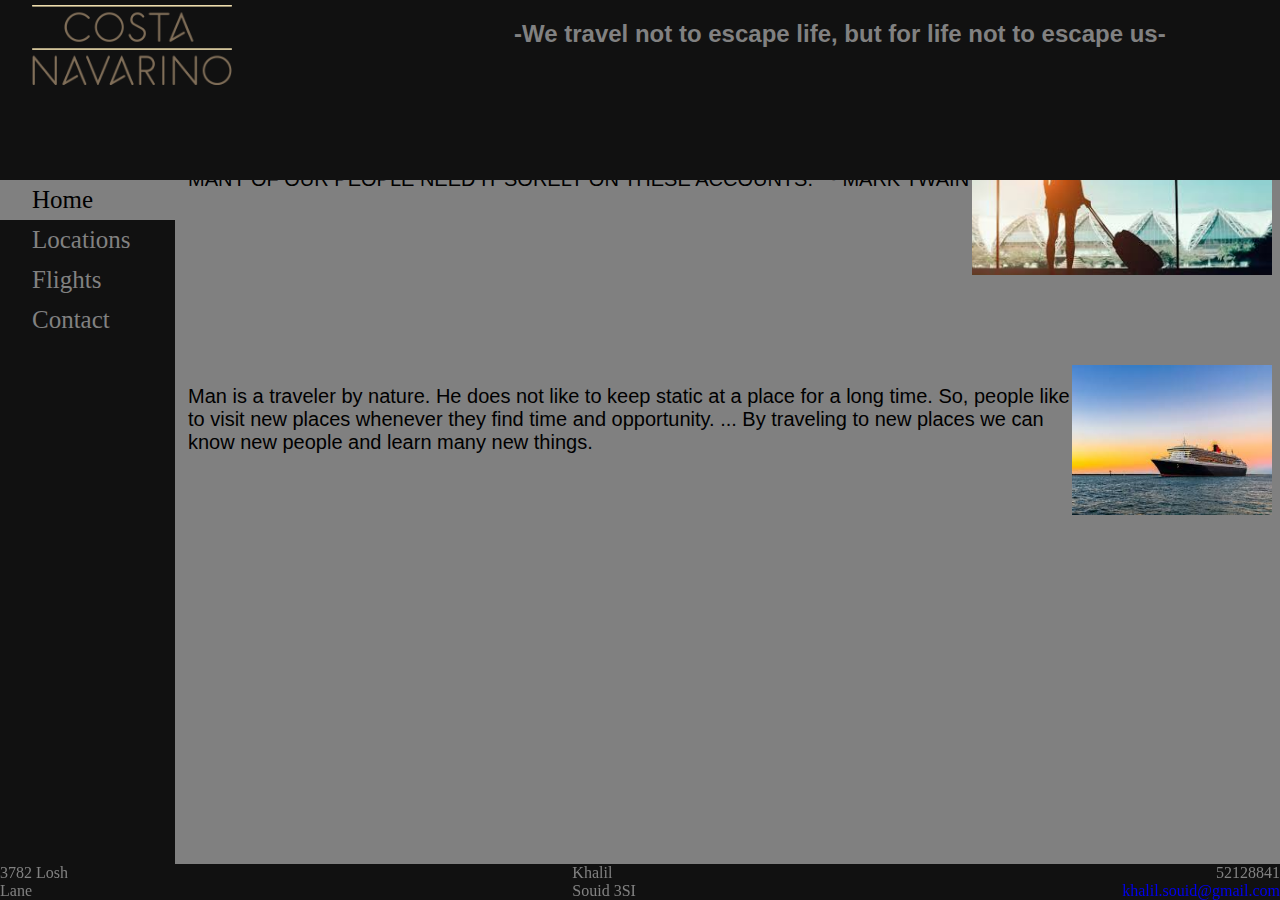
<file: index.html>
<html>
    <head>
        <link rel="stylesheet" type="text/css" href="style.css">
        <link rel="shortcut icon" type="IMG/png" href="images/logo.png" />
        <title>
            Costa Navarino
        </title>
    </head>
    <body>
        <header>
        <div class="header">
            <a href="index.html">
            <div class="logo">
                <h1>
                Page Title
                </h1>
            </div>
            </a>
            <div>
           <h2> -We travel not to escape life, but for life not to escape us-</h2>
            </div>
        </header>   
        <div class="sidenav">
            <a href="index.html"class="home">Home</a>
            <a href="indexLocations.html">Locations</a>
            <a href="indexFlights.html">Flights</a>
            <a href = "mailto: evildoggo55@gmail.com">Contact</a>
          </div>
        <div class='text'>

         <h2> TITLE</h2>
        </div>
        <section class="section">
            <p>“TRAVEL IS  FATAL TO PREJUDICE, BIGOTRY, AND NARROW MINDEDNESS, AND MANY OF OUR PEOPLE NEED IT SORELY ON THESE ACCOUNTS.” ~ MARK TWAIN</p>
    <img src="images/travel.jpg"width="300px" alt=""></section>
        <section class="sect">
            <p>Man is a traveler by nature. He does not like to keep static at a place for a long time. So, people like to visit new places whenever they find time and opportunity. ... By traveling to new places we can know new people and learn many new things.</p>
            <img src="images/cruise.jpg"width="200px" alt="">
        </section>
    <div class="footer">
        <div class="left">
            3782  Losh Lane
        </div>
        <div class="center">
            Khalil Souid 3SI
        </div>
        <div class="right">
            52128841
            <a href='mailto: evildoggo55@gmail.com' target="_blank">khalil.souid@gmail.com</a>
        </div>
    </div>
    </body>
</html>
</file>
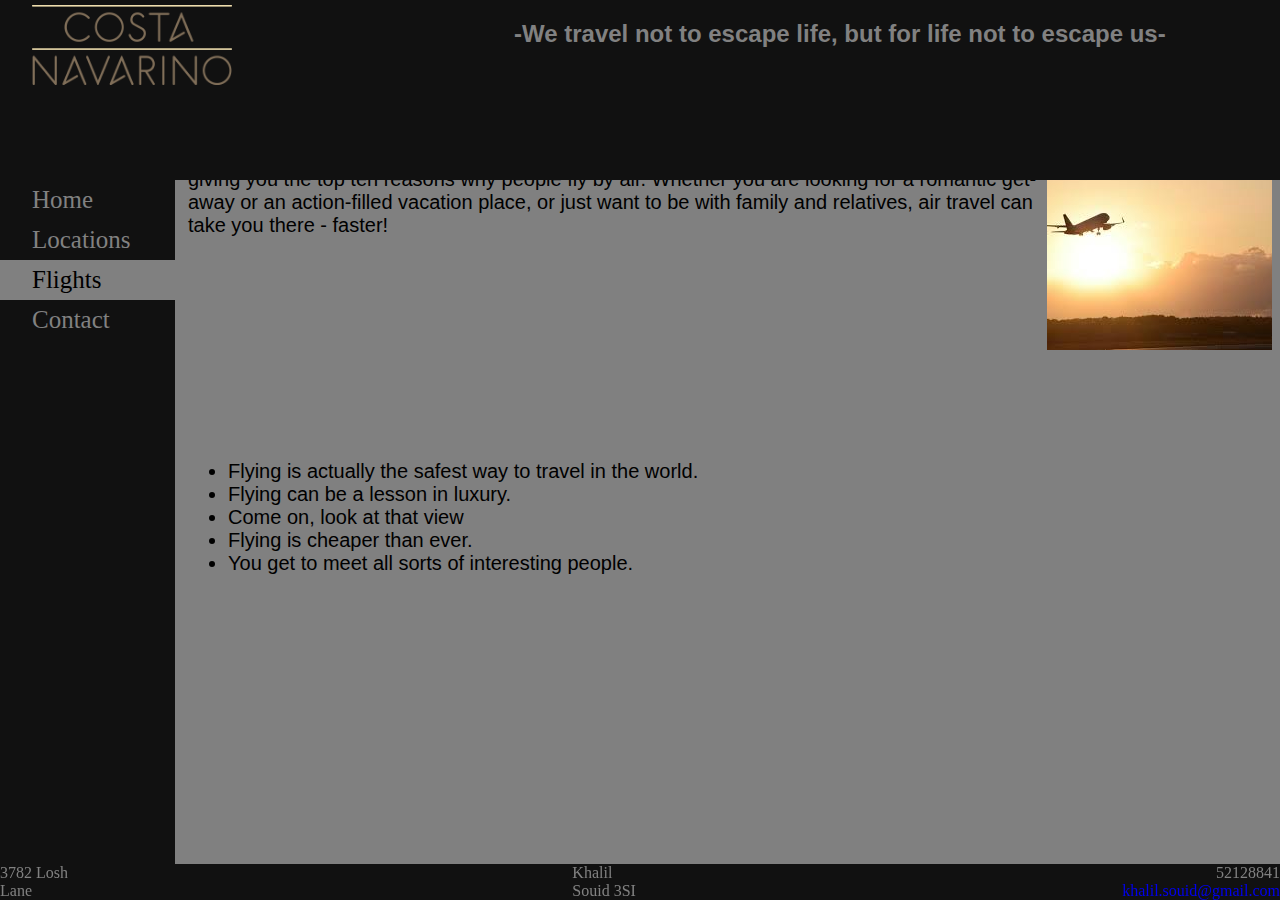
<file: indexFlights.html>
<html>
    <head>
        <link rel="stylesheet" type="text/css" href="style.css">
        <link rel="shortcut icon" type="IMG/png" href="images/logo.png" />
        <title>
            Costa Navarino
        </title>
    </head>
    <body>
        <header>
        <div class="header">
            <a href="index.html">
            <div class="logo">
                <h1>
                Page Title
                </h1>
            </div>
            </a>
            <div>
           <h2> -We travel not to escape life, but for life not to escape us-</h2>
            </div>
        </header>   
        <div class="sidenav">
            <a href="index.html">Home</a>
            <a href="indexLocations.html">Locations</a>
            <a href="indexFlights.html"class="flights">Flights</a>
            <a href="mailto: evildoggo55@gmail.com" target="_blank">Contact</a>
          </div>
        <div class='text'>

         <h2> TITLE</h2>
        </div>
        <section class="section">
            <p>Flying gets you to your destination faster than any other means of transportation. ... Here, we are giving you the top ten reasons why people fly by air. Whether you are looking for a romantic get-away or an action-filled vacation place, or just want to be with family and relatives, air travel can take you there - faster!</p>

    <img src="images/plane.jpg" width="300px" alt=""></section>
    <section class="sect">
        <ul>
            <li>Flying is actually the safest way to travel in the world.</li>
            <li>Flying can be a lesson in luxury.</li>
            <li>Come on, look at that view</li>
            <li>Flying is cheaper than ever.</li>
            <li>You get to meet all sorts of interesting people.</li>
        </ul>
    </section>
    <div class="footer">
        <div class="left">
            3782  Losh Lane
        </div>
        <div class="center">
            Khalil Souid 3SI
        </div>
        <div class="right">
            52128841
            <a href='mailto: evildoggo55@gmail.com' target="_blank">khalil.souid@gmail.com</a>
        </div>
    </div>
    </body>
</html>
</file>
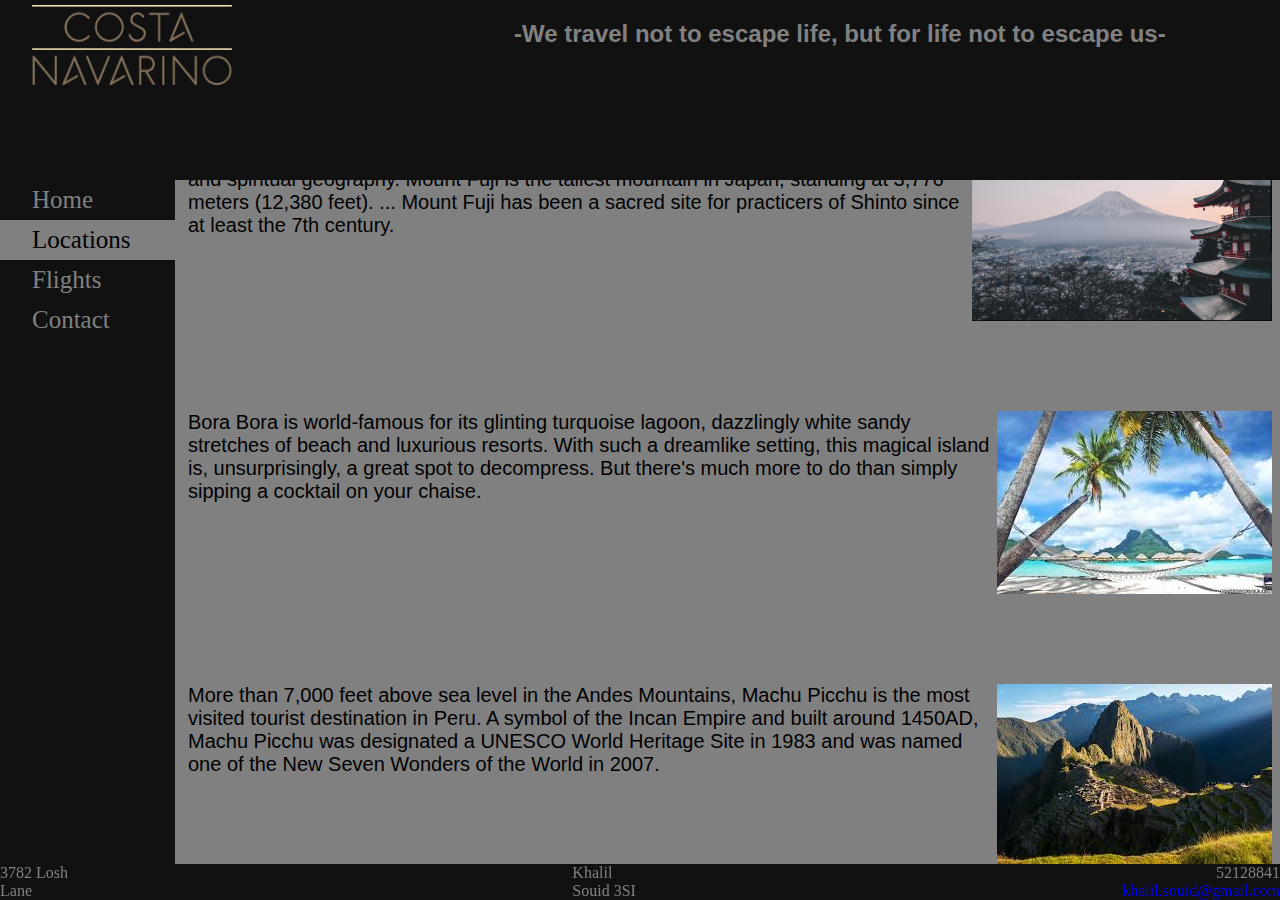
<file: indexLocations.html>
<html>
    <head>
        <link rel="stylesheet" type="text/css" href="style.css">
        <link rel="shortcut icon" type="IMG/png" href="images/logo.png" />
        <title>
            Costa Navarino
        </title>
    </head>
    <body>
        <header>
        <div class="header">
            <a href="index.html">
            <div class="logo">
                <h1>
                Page Title
                </h1>
            </div>
            </a>
            <div>
           <h2> -We travel not to escape life, but for life not to escape us-</h2>
            </div>
        </header>   
        <div class="sidenav">
            <a href="index.html">Home</a>
            <a href="indexLocations.html"class="Locations">Locations</a>
            <a href="indexFlights.html">Flights</a>
            <a href="mailto: evildoggo55@gmail.com" target="_blank">Contact</a>
          </div>
        <div class='text'>

         <h2> TITLE</h2>
        </div>
        <section class="section">
            <p>Mount Fuji is a symbol of Japan. The mountain contributes to Japan's physical, cultural, and spiritual geography. Mount Fuji is the tallest mountain in Japan, standing at 3,776 meters (12,380 feet). ... Mount Fuji has been a sacred site for practicers of Shinto since at least the 7th century.</p>

    <img src="images/mtfuji.PNG" width="300px" alt=""></section>

    <section class="sect">
        Bora Bora is world-famous for its glinting turquoise lagoon, dazzlingly white sandy stretches of beach and luxurious resorts. With such a dreamlike setting, this magical island is, unsurprisingly, a great spot to decompress. But there's much more to do than simply sipping a cocktail on your chaise.
        <img src="images/borabora.jpg" width="300px" alt=""></section>

        <section class="sectio">
            More than 7,000 feet above sea level in the Andes Mountains, Machu Picchu is the most visited tourist destination in Peru. A symbol of the Incan Empire and built around 1450AD, Machu Picchu was designated a UNESCO World Heritage Site in 1983 and was named one of the New Seven Wonders of the World in 2007.
            <img src="images/machu.jpg" width="300px" alt=""></section>

    <div class="footer">
        <div class="left">
            3782  Losh Lane
        </div>
        <div class="center">
            Khalil Souid 3SI
        </div>
        <div class="right">
            52128841
            <a href='mailto: evildoggo55@gmail.com' target="_blank">khalil.souid@gmail.com</a>
        </div>
    </div>
    </body>
</html>
</file>
<file: style.css>
body{
  background-color:gray;
}
.sidenav {
    margin-top:75px;
    height: 80%;
    width: 175px;
    position: fixed;
    bottom:0;
    left: 0;
    background-color: #111;
    padding-top: 20px;
  }
  .sidenav a {
    padding: 6px 6px 6px 32px;
    text-decoration: none;
    font-size: 25px;
    color: #818181;
    display: block;
  }
  a{
    text-decoration: none;
  }
  .sidenav a:hover {
    color: #f1f1f1;
  }
  
  .text {
    margin-left: 200px;
  }
.header{
    height:20%;
    width:100%;
    position: fixed;
    color: #818181;
    top: 0;
    left: 0;
    background-color: #111;
    text-indent: 32px;
 }
div .home{
  background:grey;
  color:black;
    
}
.section{
    margin-left:180px;
    margin-top:90px;
    font-family: Arial, Helvetica, sans-serif;
    font-size: 20px;
    display: flex;
    flex-direction: row;
}
.footer {
  position: fixed;
  left: 0;
  bottom: 0;
  width: 100%;
  background-color: #111;
  color:  #818181;
  display:flex;
  flex-direction: row;
}
.left{
  text-align: left;
  padding-right: 500px;
}
.center{
  padding:0 300px 0 0px;
}
.right{
  right:0px;
  text-align: right;
  padding-left:175px;
}
.logo{
    background-image:url(images/logo.png);
    display: inline-block;
    width: 200px;
    height: 100ppx;
    text-indent: -9999999px;
    background-repeat: no-repeat;
    background-size: 200px;
    position: relative;
    top:5px;
}
div h2{
  padding-left:250px;
}
header div{
  display: flex;
  flex-direction: row;
  font-family:Franklin Gothic Medium, Arial Narrow, Arial, sans-serif;
}
.sidenav a:hover{
  background:grey;
  color:black;
}
.sidenav a:active{
  background:grey;
  color:black;
}
.footer a:visited{
  color:gray;
  text-decoration: none;
  
}
.sect{
  margin-left:180px;
  margin-top:90px;
  font-family: Arial, Helvetica, sans-serif;
  font-size: 20px;
  display: flex;
  flex-direction: row;
}
.sectio{
  margin-left:180px;
  margin-top:90px;
  font-family: Arial, Helvetica, sans-serif;
  font-size: 20px;
  display: flex;
  flex-direction: row;
}
.sidenav a:active{
  background:grey;
  color:black;
}
div .locations{
  background:grey;
  color:black;
    
}
div .flights{
  background:grey;
  color:black;
    
}
</file>
